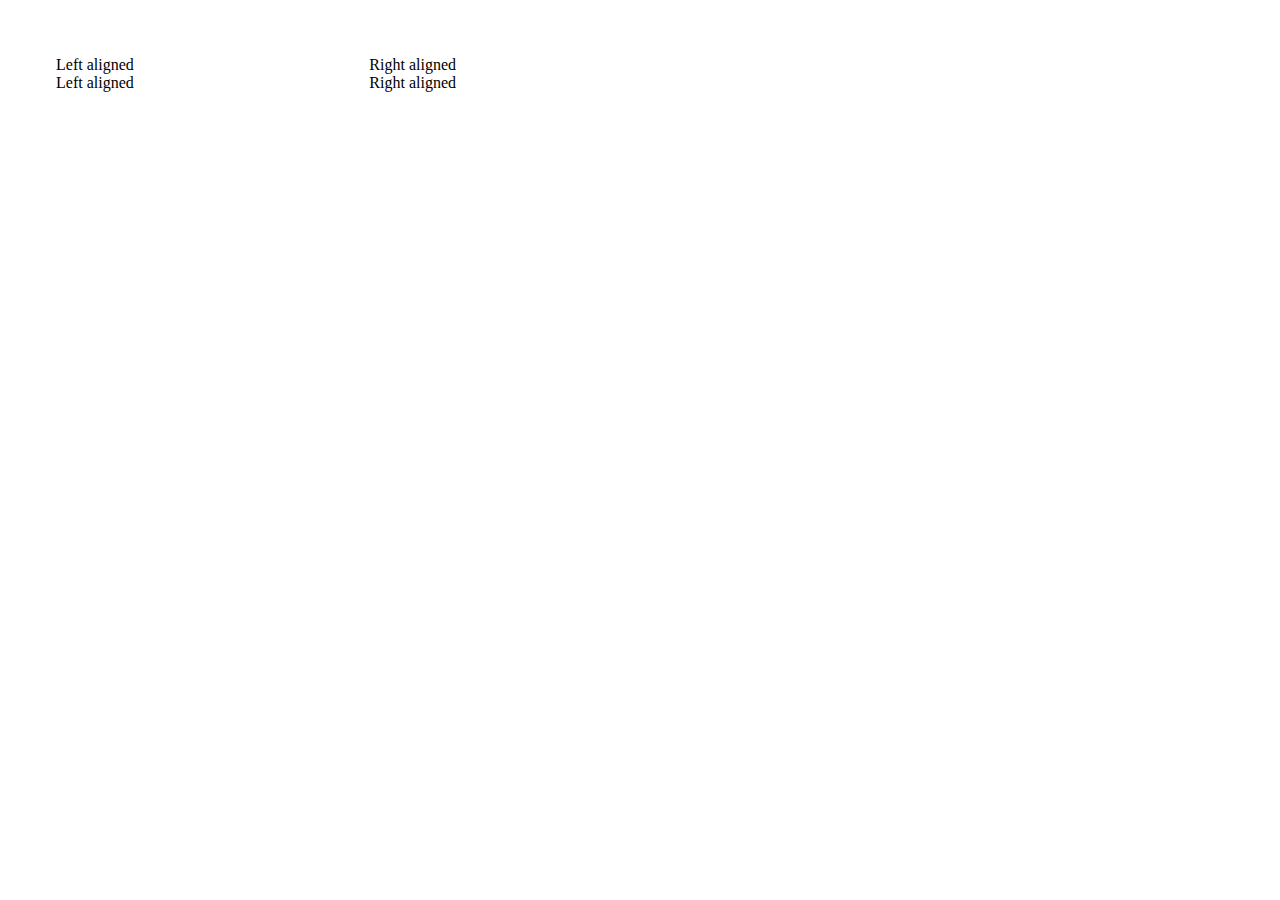
<file: test.html>
<!DOCTYPE html>
<html lang="en">
<head>
    <meta charset="UTF-8">
    <meta http-equiv="X-UA-Compatible" content="IE=edge">
    <meta name="viewport" content="width=device-width, initial-scale=1.0">
    <title>Document</title>
    <link rel="stylesheet" href="style.css">
</head>
<body>
    
    <div class="price-div">
        <span class="right">Right aligned</span><span class="left">Left aligned</span>​
        <br>
        <span class="right">Right aligned</span><span class="left">Left aligned</span>​ 
    </div>


</body>
</html>
</file>
<file: style.css>
body{
    padding: 3rem;
}

h1{
    font-size: 4rem;
    font-weight: 700;
}

.logo{
    width: 40px;
}

.nav{
    display: flex;
    justify-content: space-between;
    align-items: center;

}

div a{
    font-size: 30px;
    margin-right: 10px;
}

a{
 text-decoration: none;
 color: black;
}


.container{
    display: flex;
    justify-content: space-between;
    flex-direction: row;
    flex-wrap: wrap;
}

.main-img{
    max-width: 100%;
    width: 600px;
}

.right{
    float: right;
}

.left{
    float: left;
}

.map{
    width: 600px;
    max-width: 100%;
}


.left{
    margin-left: auto;
}

.right{
    margin-right: 0;
}

.price-div{
    width: 400px;
}
</file>
